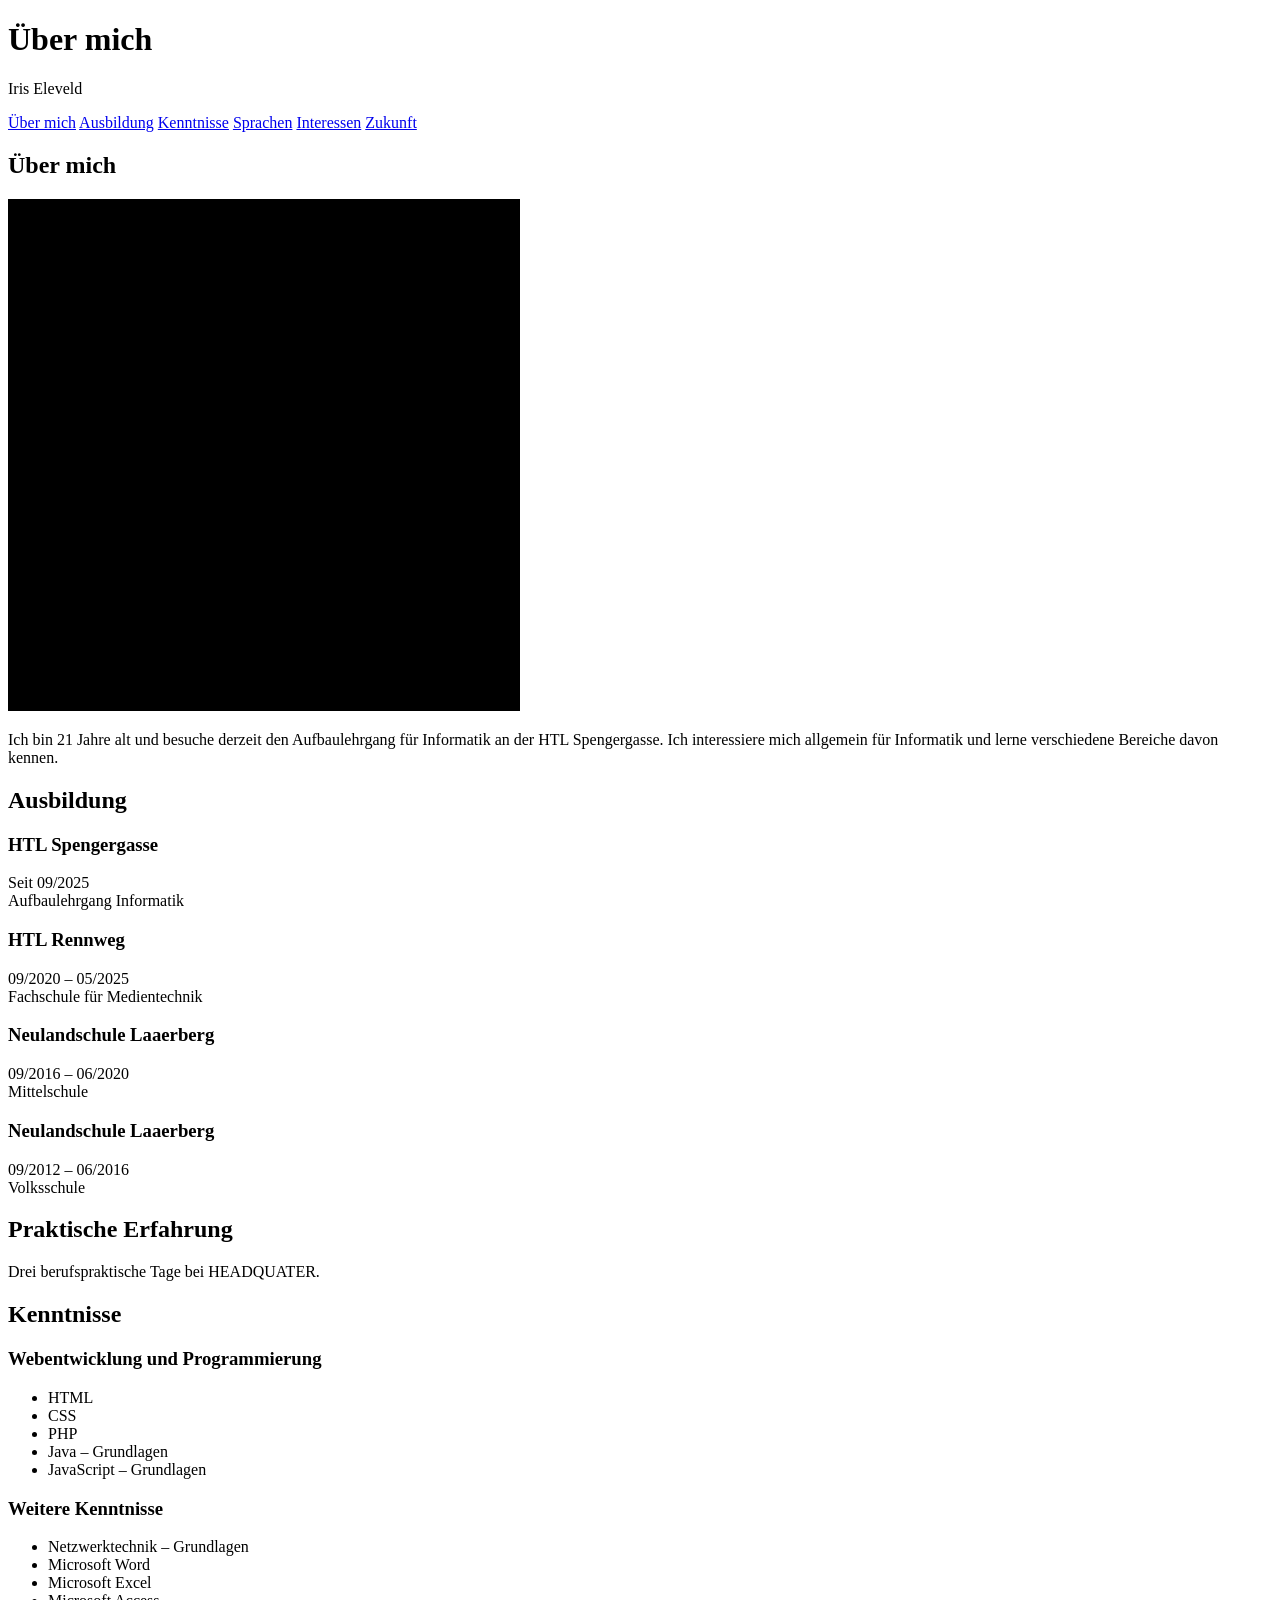
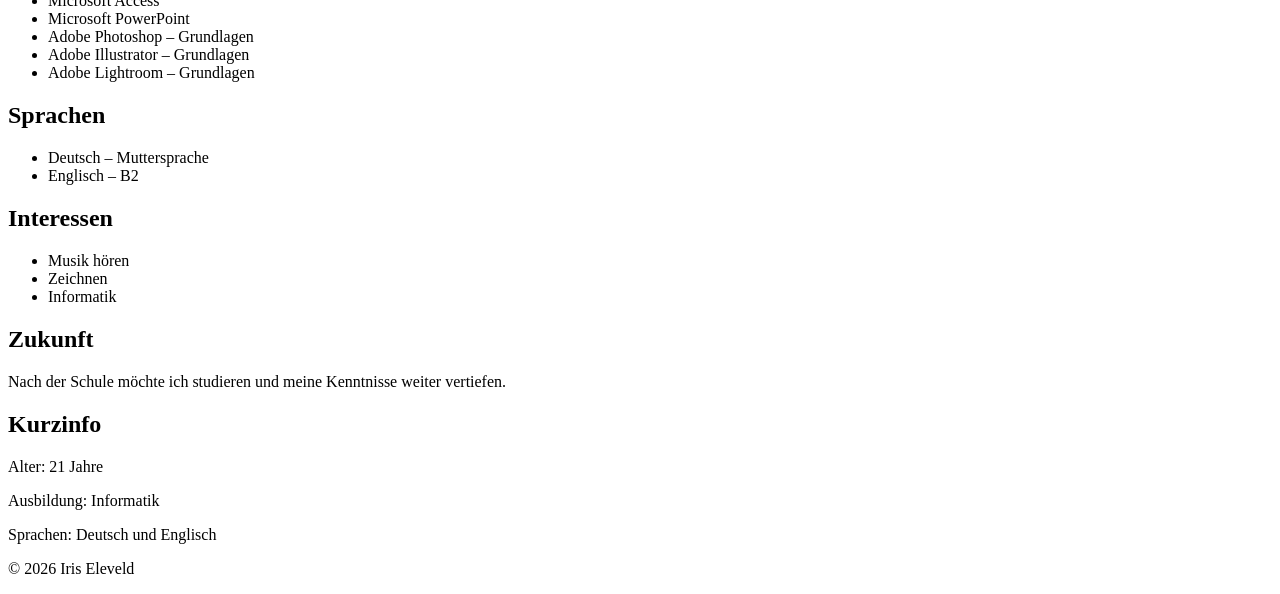
<file: 2026-09-26 Erste Aufgabe/index.html>
<!DOCTYPE html>
<html lang="de">

<head>
    <meta charset="UTF-8">
    <title>Über mich</title>
</head>

<body>

    <header>
        <h1>Über mich</h1>
        <p>Iris Eleveld</p>
    </header>

    <nav>
        <a href="#ueber-mich">Über mich</a>
        <a href="#ausbildung">Ausbildung</a>
        <a href="#kenntnisse">Kenntnisse</a>
        <a href="#sprachen">Sprachen</a>
        <a href="#interessen">Interessen</a>
        <a href="#zukunft">Zukunft</a>
    </nav>

    <main>

        <article>

            <h2 id="ueber-mich">Über mich</h2>

            <img src="bild/black_picture.png"
                 alt="Schwarzes Platzhalterbild">

            <p>
                Ich bin 21 Jahre alt und besuche derzeit den Aufbaulehrgang
                für Informatik an der HTL Spengergasse.
                Ich interessiere mich allgemein für Informatik und lerne
                verschiedene Bereiche davon kennen.
            </p>

            <h2 id="ausbildung">Ausbildung</h2>

            <h3>HTL Spengergasse</h3>
            <p>
                Seit 09/2025<br>
                Aufbaulehrgang Informatik
            </p>

            <h3>HTL Rennweg</h3>
            <p>
                09/2020 – 05/2025<br>
                Fachschule für Medientechnik
            </p>

            <h3>Neulandschule Laaerberg</h3>
            <p>
                09/2016 – 06/2020<br>
                Mittelschule
            </p>

            <h3>Neulandschule Laaerberg</h3>
            <p>
                09/2012 – 06/2016<br>
                Volksschule
            </p>

            <h2>Praktische Erfahrung</h2>

            <p>
                Drei berufspraktische Tage bei HEADQUATER.
            </p>

            <h2 id="kenntnisse">Kenntnisse</h2>

            <h3>Webentwicklung und Programmierung</h3>

            <ul>
                <li>HTML</li>
                <li>CSS</li>
                <li>PHP</li>
                <li>Java – Grundlagen</li>
                <li>JavaScript – Grundlagen</li>
            </ul>

            <h3>Weitere Kenntnisse</h3>

            <ul>
                <li>Netzwerktechnik – Grundlagen</li>
                <li>Microsoft Word</li>
                <li>Microsoft Excel</li>
                <li>Microsoft Access</li>
                <li>Microsoft PowerPoint</li>
                <li>Adobe Photoshop – Grundlagen</li>
                <li>Adobe Illustrator – Grundlagen</li>
                <li>Adobe Lightroom – Grundlagen</li>
            </ul>

            <h2 id="sprachen">Sprachen</h2>

            <ul>
                <li>Deutsch – Muttersprache</li>
                <li>Englisch – B2</li>
            </ul>

            <h2 id="interessen">Interessen</h2>

            <ul>
                <li>Musik hören</li>
                <li>Zeichnen</li>
                <li>Informatik</li>
            </ul>

            <h2 id="zukunft">Zukunft</h2>

            <p>
                Nach der Schule möchte ich studieren und meine Kenntnisse
                weiter vertiefen.
            </p>

        </article>

        <aside>
            <h2>Kurzinfo</h2>

            <p>Alter: 21 Jahre</p>
            <p>Ausbildung: Informatik</p>
            <p>Sprachen: Deutsch und Englisch</p>
        </aside>

    </main>

    <footer>
        <p>&copy; 2026 Iris Eleveld</p>
    </footer>

</body>

</html>
</file>
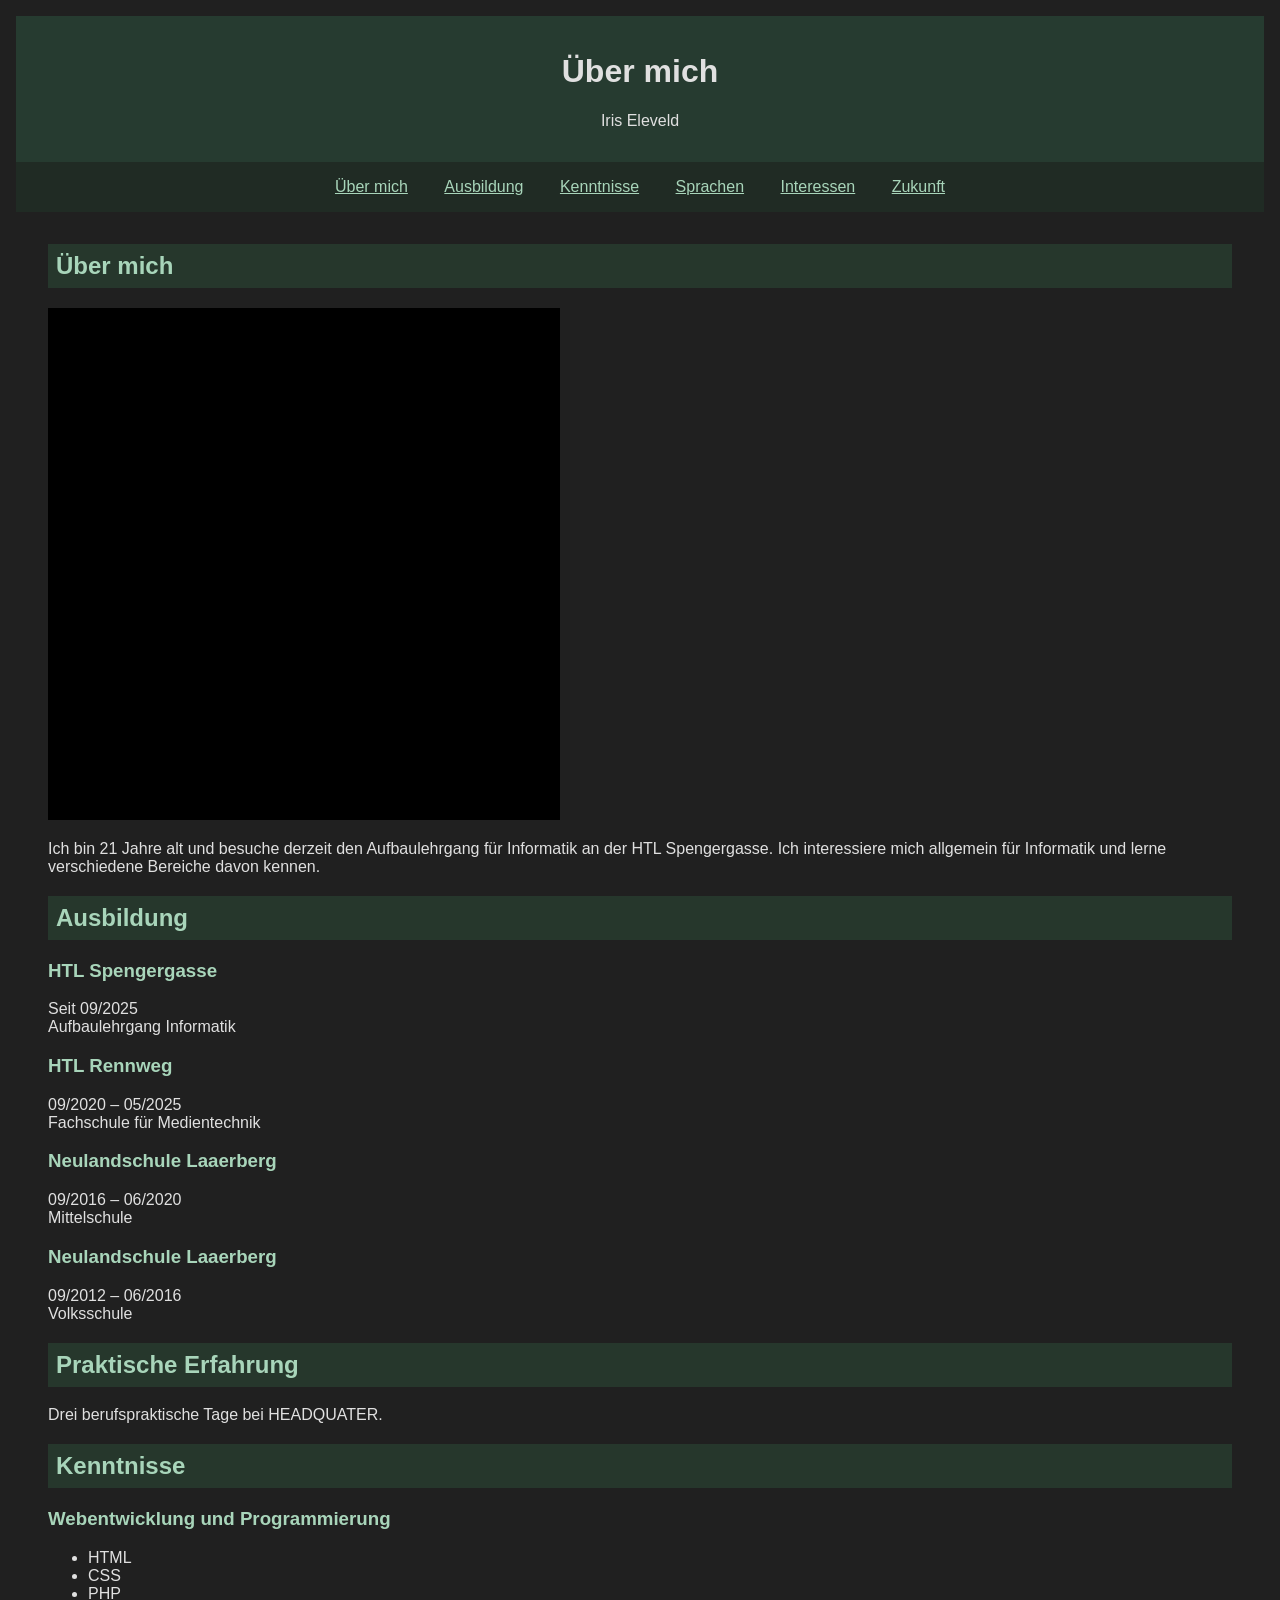
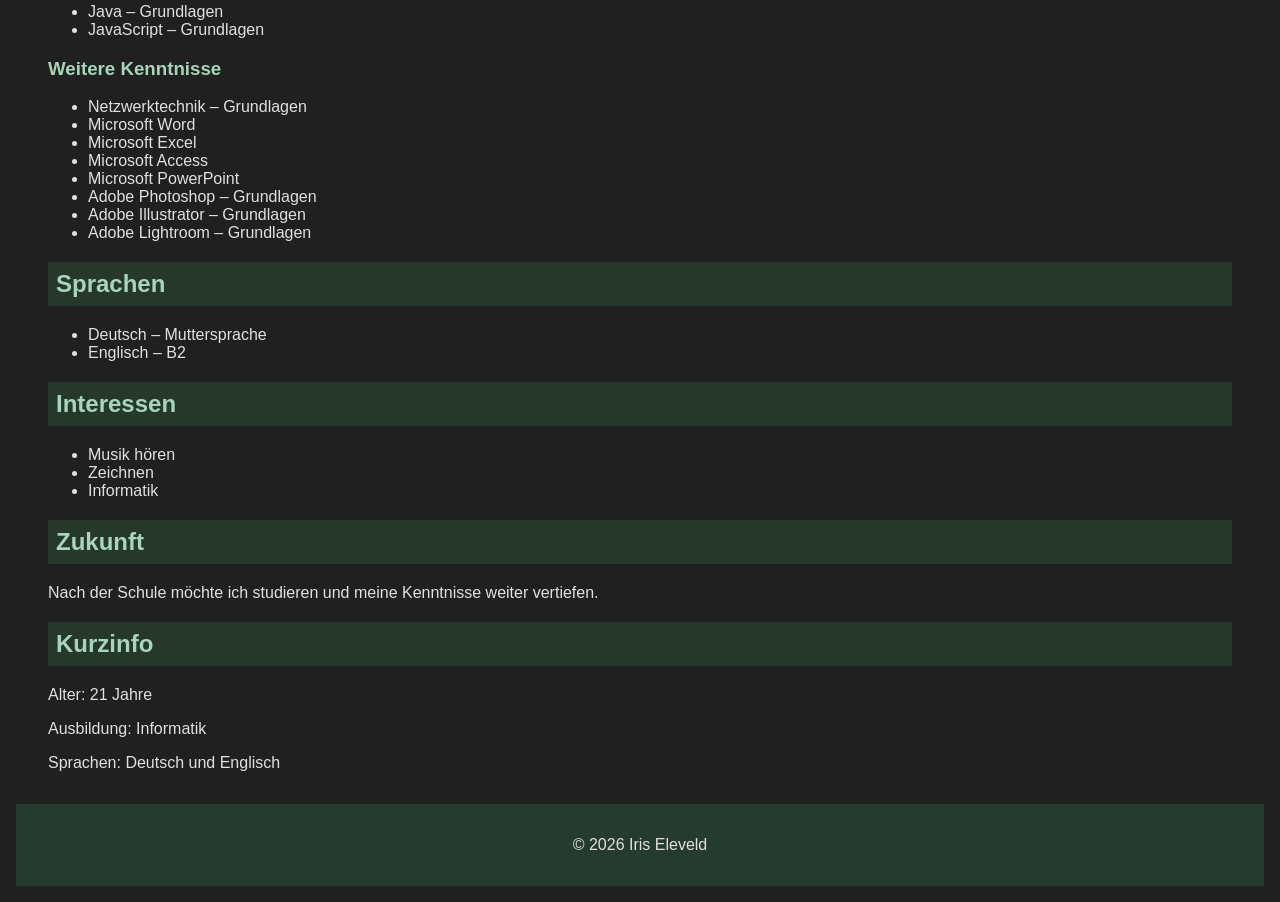
<file: 2026-10-06 Zweite Aufgabe/index.html>
<!DOCTYPE html>
<html lang="de">

<head>
    <meta charset="UTF-8">
    <title>Über mich</title>
    <link rel="stylesheet" href="style.css">
</head>

<body>

    <header>
        <h1>Über mich</h1>
        <p>Iris Eleveld</p>
    </header>

    <nav>
        <a href="#ueber-mich">Über mich</a>
        <a href="#ausbildung">Ausbildung</a>
        <a href="#kenntnisse">Kenntnisse</a>
        <a href="#sprachen">Sprachen</a>
        <a href="#interessen">Interessen</a>
        <a href="#zukunft">Zukunft</a>
    </nav>

    <main>

        <article>

            <h2 id="ueber-mich">Über mich</h2>

            <img src="bild/black_picture.png"
                 alt="Schwarzes Platzhalterbild">

            <p>
                Ich bin 21 Jahre alt und besuche derzeit den Aufbaulehrgang
                für Informatik an der HTL Spengergasse.
                Ich interessiere mich allgemein für Informatik und lerne
                verschiedene Bereiche davon kennen.
            </p>

            <h2 id="ausbildung">Ausbildung</h2>

            <h3>HTL Spengergasse</h3>
            <p>
                Seit 09/2025<br>
                Aufbaulehrgang Informatik
            </p>

            <h3>HTL Rennweg</h3>
            <p>
                09/2020 – 05/2025<br>
                Fachschule für Medientechnik
            </p>

            <h3>Neulandschule Laaerberg</h3>
            <p>
                09/2016 – 06/2020<br>
                Mittelschule
            </p>

            <h3>Neulandschule Laaerberg</h3>
            <p>
                09/2012 – 06/2016<br>
                Volksschule
            </p>

            <h2>Praktische Erfahrung</h2>

            <p>
                Drei berufspraktische Tage bei HEADQUATER.
            </p>

            <h2 id="kenntnisse">Kenntnisse</h2>

            <h3>Webentwicklung und Programmierung</h3>

            <ul>
                <li>HTML</li>
                <li>CSS</li>
                <li>PHP</li>
                <li>Java – Grundlagen</li>
                <li>JavaScript – Grundlagen</li>
            </ul>

            <h3>Weitere Kenntnisse</h3>

            <ul>
                <li>Netzwerktechnik – Grundlagen</li>
                <li>Microsoft Word</li>
                <li>Microsoft Excel</li>
                <li>Microsoft Access</li>
                <li>Microsoft PowerPoint</li>
                <li>Adobe Photoshop – Grundlagen</li>
                <li>Adobe Illustrator – Grundlagen</li>
                <li>Adobe Lightroom – Grundlagen</li>
            </ul>

            <h2 id="sprachen">Sprachen</h2>

            <ul>
                <li>Deutsch – Muttersprache</li>
                <li>Englisch – B2</li>
            </ul>

            <h2 id="interessen">Interessen</h2>

            <ul>
                <li>Musik hören</li>
                <li>Zeichnen</li>
                <li>Informatik</li>
            </ul>

            <h2 id="zukunft">Zukunft</h2>

            <p>
                Nach der Schule möchte ich studieren und meine Kenntnisse
                weiter vertiefen.
            </p>

        </article>

        <aside>
            <h2>Kurzinfo</h2>

            <p>Alter: 21 Jahre</p>
            <p>Ausbildung: Informatik</p>
            <p>Sprachen: Deutsch und Englisch</p>
        </aside>

    </main>

    <footer>
        <p>&copy; 2026 Iris Eleveld</p>
    </footer>

</body>

</html>
</file>
<file: 2026-10-06 Zweite Aufgabe/style.css>
* {
    box-sizing: border-box;
}

body {
    background-color: #202020;
    color: #e0e0e0;
    font-family: Arial, sans-serif;
    margin: 1rem;
}

header {
    background-color: #263b30;
    text-align: center;
    padding: 1rem;
}

nav {
    background-color: #202b24;
    padding: 1rem;
    text-align: center;
}

nav a {
    color: #a8d5ba;
    margin: 1rem;
}

main {
    margin: 2rem;
}

h2 {
    color: #a8d5ba;
    background-color: rgba(55, 110, 75, 0.3);
    padding: 0.5rem;
}

h3 {
    color: #a8d5ba;
}

img {
    max-width: 100%;
    height: auto;
}

.kurzinfo {
    background-color: #263b30;
    padding: 1rem;
    margin-top: 2rem;
}

footer {
    background-color: #263b30;
    text-align: center;
    padding: 1rem;
    margin-top: 2rem;
}
</file>
